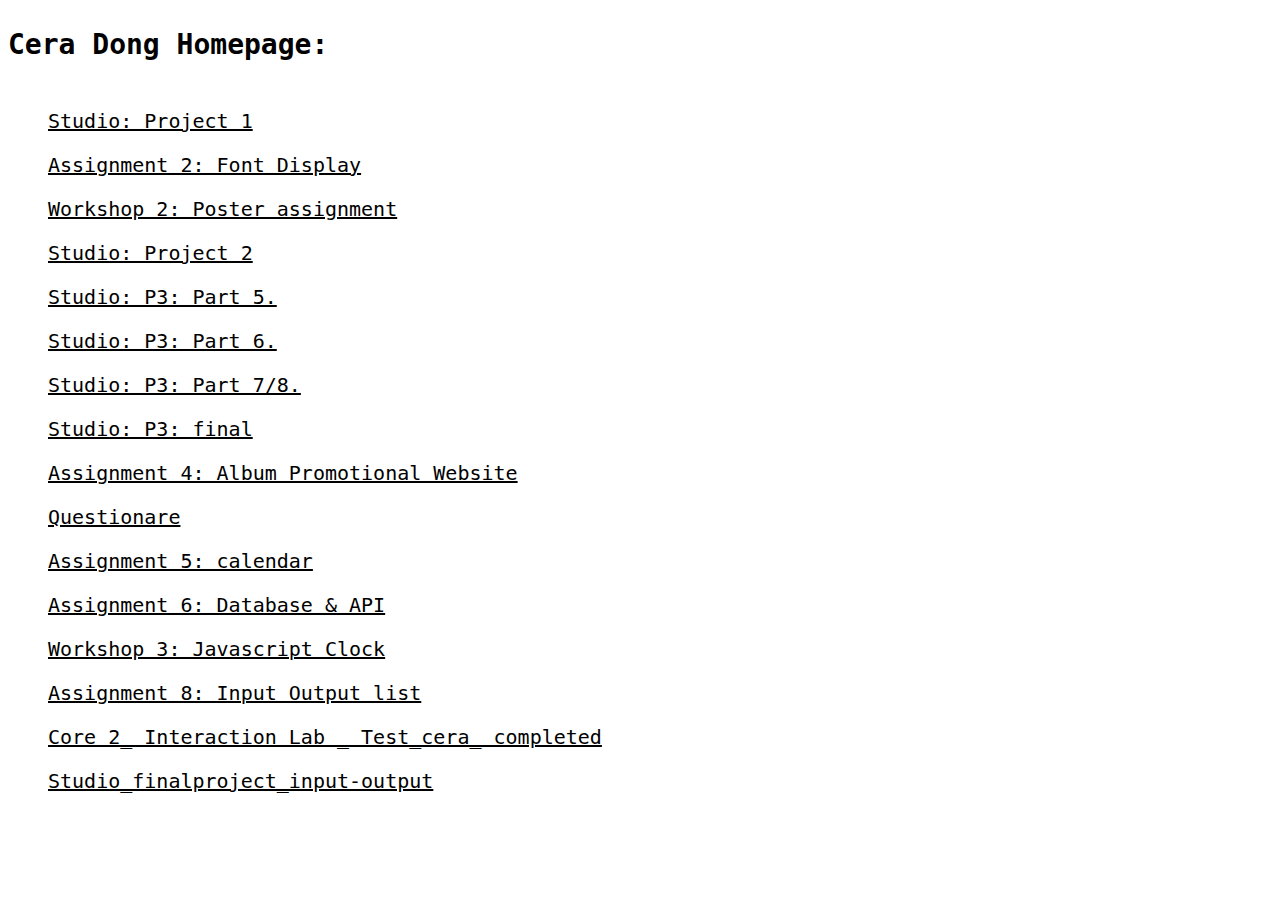
<file: index.html>
<!DOCTYPE html>
<html lang="en">
  <head>
    <meta charset="utf-8" />
    <meta name="viewport" content="width=device-width, initial-scale=1" />
    <link rel="icon" href="https://glitch.com/favicon.ico" />

    <link rel="stylesheet" href="/index.css" />
  </head>
  <body>
    <h3>Cera Dong Homepage:</h3>

    <span class="assignments">
      <ul>
        <a href="https://ceradong-project-1.glitch.me/" style="color: black">
         Studio: Project 1
        </a>
      </ul>
      <ul>
        <a
          href="https://assignment-2-typgography-on-the-web-cera.glitch.me/"
          style="color: black"
        >
          Assignment 2: Font Display
        </a>
      </ul>
      <ul>
        <a
          href="https://interactive-poster-core2.glitch.me/"
          style="color: black"
        >
         Workshop 2: Poster assignment
        </a>
      </ul>
      <ul>
        <a
          href="https://project2core2-versionpage.glitch.me/"
          style="color: black"
        >
          Studio: Project 2</a
        >
      </ul>
      <ul>
        <a href="https://www.figma.com/file/KcfLQTMKNsj2jLPVjXnPQe/project3%3Ainteraction-cera-drafts3?node-id=0%3A1" style="color: black">
         Studio: P3: Part 5.

        </a>
      </ul>
      <ul>
        <a href="https://p3collection.glitch.me/" style= "color: black">
         Studio: P3: Part 6.

        </a>
      </ul>
      <ul>
        <a href="https://p3collectionp7-8.glitch.me/" style= "color: black">
         Studio: P3: Part 7/8.

        </a>
      </ul>

      <ul>
        <a href="https://project3-final-cera.glitch.me/blue.html" style= "color: black">
         Studio: P3: final

        </a>
      </ul>
      <ul>
        <a href="https://dusty-meteor-rooster.glitch.me/" style="color: black">
          Assignment 4: Album Promotional Website
        </a>
      </ul>
      <ul>
        <a href=" https://ceradong-html.glitch.me/" style="color: black">
          Questionare
        </a>
      </ul>
      <ul>
        <a href="https://grape-silky-buckthorn.glitch.me/" style="color: black">
          Assignment 5: calendar
        </a>
      </ul>

      <ul>
        <a href="https://assignment6--database.glitch.me/" style= "color: black">
          Assignment 6: Database & API

        </a>
      </ul>

      <ul>
        <a href="https://roomy-destiny-mustang.glitch.me/" style="color: black">
         Workshop 3: Javascript Clock
        </a>
      </ul>
      
   
      <ul>
        <a href="https://assignment8-inup-output-cera.glitch.me/" style= "color: black">
          Assignment 8: Input Output list

        </a>
      </ul>

    

      <ul>
        <a href="      https://core-2-interaction-lab---testcompleted-cera.glitch.me
        " style= "color: black">
        Core 2_ Interaction Lab _ Test_cera_ completed
        </a>
      </ul>

      <ul>
        <a href="      https://project4-final-startinngpage.glitch.me/
        " style= "color: black">
Studio_finalproject_input-output        </a>
      </ul>

    </span>
  </body>
</html>
</file>
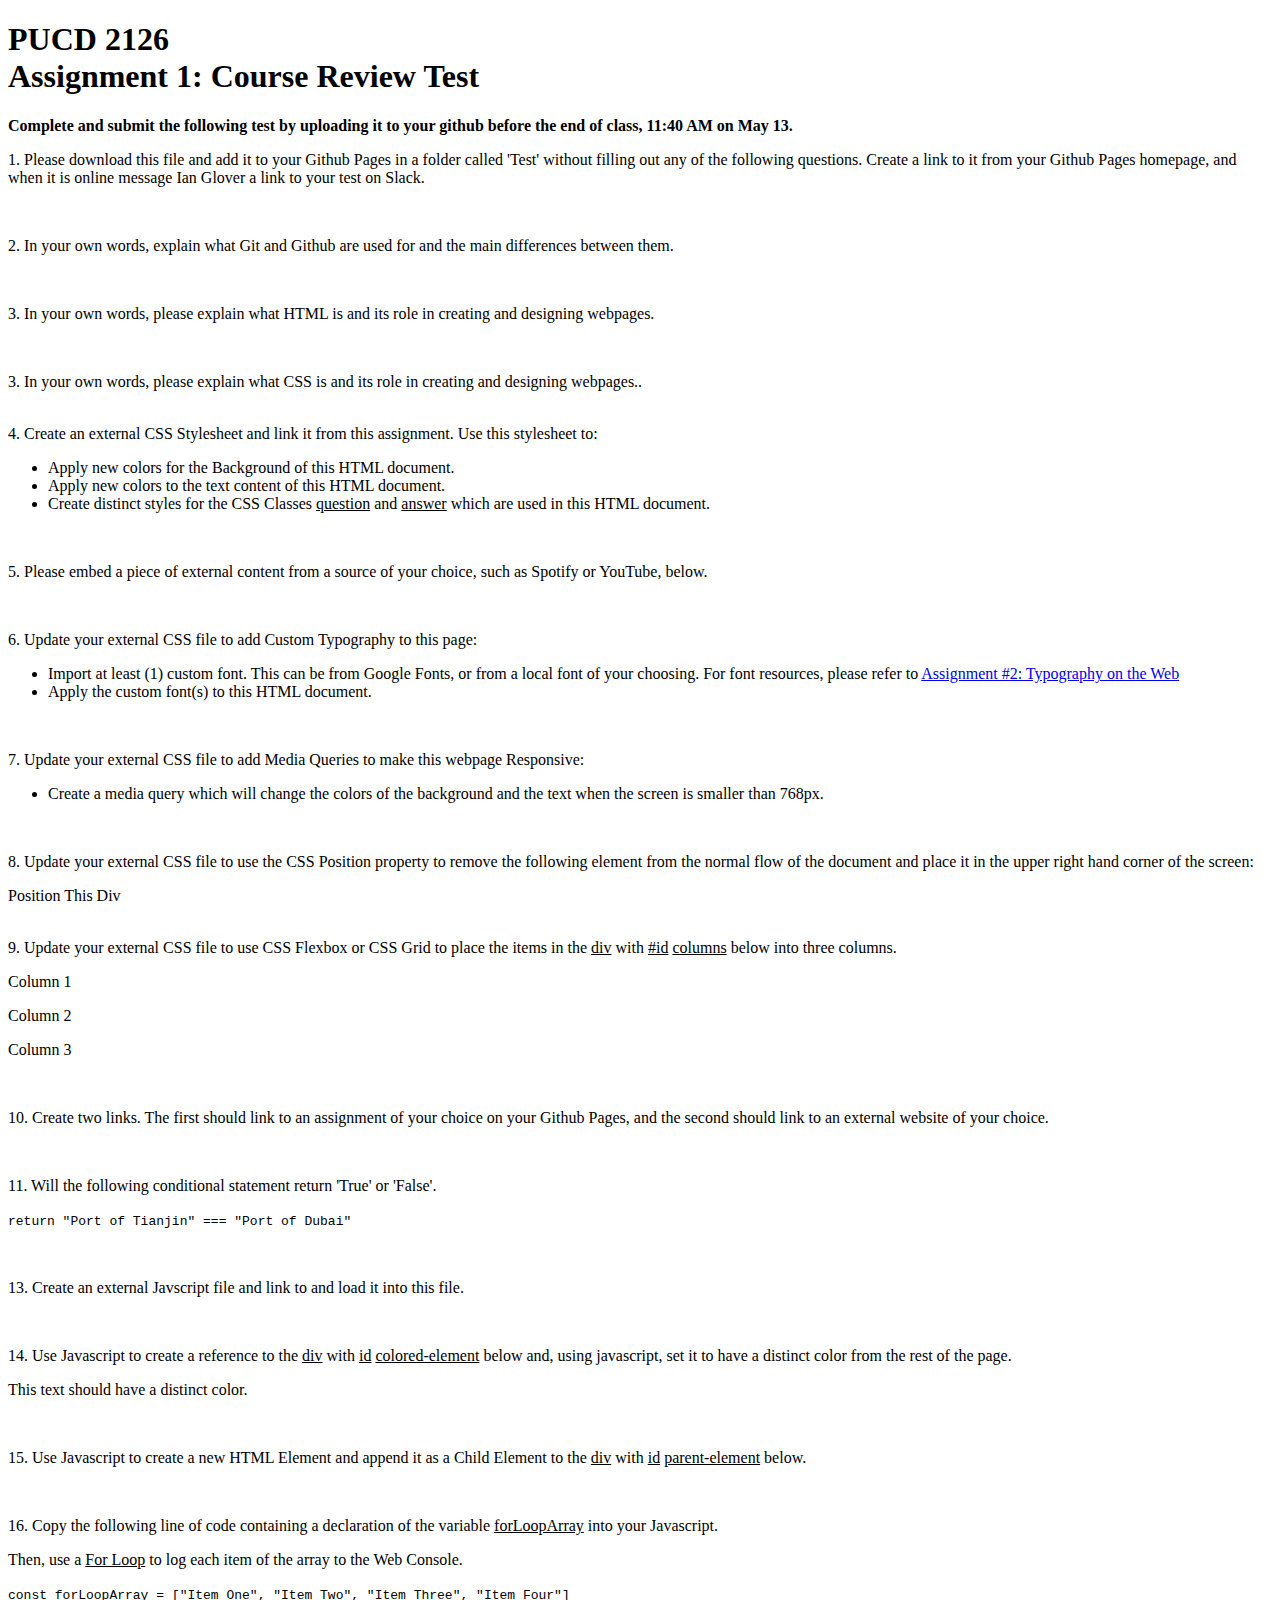
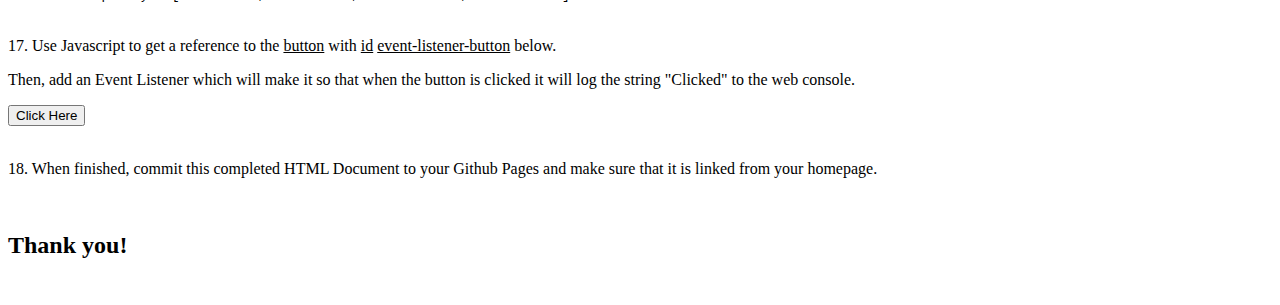
<file: Core2_interaction Lab_test_blank_Cera/index.html>
<!doctype html>

<html lang="en">

<head>
    <meta charset="utf-8">
    <meta name="viewport" content="width=device-width, initial-scale=1">

    <title>Core 2: Interaction Lab / Test</title>
    <meta name="description" content="A repository for information on the Core 2 Interaction Lab course.">
    <meta name="author" content="Ian Glover">
</head>

<body>
    <main>
        <h1>PUCD 2126<br />Assignment 1: Course Review Test</h1>
        <p><strong>Complete and submit the following test by uploading it to your github before the
                end of
                class, 11:40 AM on
                May 13.</strong></p>

        <div>
            <p class="question">1. Please download this file and add it to your Github Pages in a folder called 'Test'
                without filling out any of the following
                questions. Create a link to it from your Github Pages homepage, and when it is online message Ian Glover
                a link to your test
                on Slack. </p>
        </div>

        <br />

        <div>
            <p class="question">2. In your own words, explain what Git and Github are used for and the main
                differences between them.</p>
            <div class="answer">
                <!-- answer goes here -->
            </div>
        </div>

        <br />

        <div>
            <p class="question">3. In your own words, please explain what HTML is and its role in creating and designing
                webpages.
            </p>
            <div class="answer">
                <!-- answer goes here -->
            </div>
        </div>

        <br />

        <div>
            <p class="question">3. In your own words, please explain what CSS is and its role in creating and designing
                webpages..
            </p>
            <div class="answer">
                <!-- answer goes here -->
            </div>
        </div>

        <br />

        <div>
            <div class="question">4. Create an external CSS Stylesheet and link it from this assignment. Use this
                stylesheet
                to:
                <ul>
                    <li>Apply new colors for the Background of this HTML document.
                    </li>
                    <li>Apply new colors to the text content of this HTML document.
                    </li>
                    <li>Create distinct styles for the CSS Classes <u>question</u> and <u>answer</u> which are used in
                        this HTML
                        document.</li>
                </ul>
            </div>
        </div>

        <br />

        <div>
            <p class="question">5. Please embed a piece of external content from a source of your choice, such as
                Spotify or YouTube, below.</p>
            <div class="answer">
                <!-- embedded content goes here -->
            </div>
        </div>

        <br />

        <div>
            <div class="question">
                <p>6. Update your external CSS file to add Custom Typography to this page:</p>
                <ul>
                    <li>Import at least (1) custom font. This can be from Google Fonts, or from a local font of your
                        choosing. For font resources, please refer to <a href="/assignments/assignment-2">Assignment #2:
                            Typography on the Web</a></li>
                    <li>Apply the custom font(s) to this HTML document.</li>
                </ul>
            </div>
        </div>

        <br />

        <div>
            <div class="question">
                <p>7. Update your external CSS file to add Media Queries to make this webpage Responsive:</p>
                <ul>
                    <li>Create a media query which will change the colors of the background and the text when the screen
                        is smaller than 768px.</li>
                </ul>
            </div>
        </div>

        <br />

        <div>
            <div class="question">
                <p>8. Update your external CSS file to use the CSS Position property to remove the following element
                    from the normal flow of the document
                    and place
                    it in the upper right hand corner of the screen:</p>
            </div>
            <div class="answer">
                <div id="position">Position This Div</div>
            </div>
        </div>

        <br />

        <div>
            <div class="question">
                <p>9. Update your external CSS file to use CSS Flexbox or CSS Grid to place the items in the <u>div</u>
                    with
                    <u>#id</u> <u>columns</u> below into
                    three columns.
                </p>
            </div>
            <div class="answer">
                <div id="columns">
                    <p>Column 1</p>
                    <p>Column 2</p>
                    <p>Column 3</p>
                </div>
            </div>
        </div>

        <br />

        <div>
            <div class="question">
                <p>10. Create two links. The first should link to an assignment of your choice on your Github Pages, and
                    the second should link to an external website of your choice.
                </p>
            </div>
            <div class="answer">
                <!-- Links Go here -->
            </div>
        </div>

        <br />

        <div>
            <div class="question">
                <p>11. Will the following conditional statement return 'True' or 'False'.
                </p>
                <code>
                    return "Port of Tianjin" === "Port of Dubai"
                </code>
            </div>
            <div class="answer">
                <p>
                    <!-- answer goes here -->
                </p>
            </div>
        </div>

        <br />

        <div>
            <div class="question">
                <p>13. Create an external Javscript file and link to and load it into this file.
                </p>
            </div>
        </div>

        <br />

        <div>
            <div class="question">
                <p>14. Use Javascript to create a reference to the <u>div</u> with <u>id</u> <u>colored-element</u>
                    below and,
                    using javascript, set it to have a distinct color from the rest of the page.
                </p>
            </div>
            <div class="answer">
                <div id="colored-element">
                    <p>This text should have a distinct color.</p>
                </div>
            </div>
        </div>

        <br />

        <div>
            <div class="question">
                <p>15. Use Javascript to create a new HTML Element and append it as a Child Element to the <u>div</u>
                    with
                    <u>id</u> <u>parent-element</u> below.
                </p>
            </div>
            <div class="answer">
                <div id="parent-element">
                    <!-- child element goes here -->
                </div>
            </div>
        </div>

        <br />

        <div>
            <div class="question">
                <p>16. Copy the following line of code containing a declaration of the variable <u>forLoopArray</u> into
                    your Javascript.
                </p>
                <p>Then, use a <u>For Loop</u> to log each item of the array to the Web Console.</p>
                <code>
                    const forLoopArray = ["Item One", "Item Two", "Item Three", "Item Four"]
                </code>
            </div>
            <div class="answer">
                <div id="parent-element">
                    <!-- child element goes here -->
                </div>
            </div>
        </div>

        <br />

        <div>
            <div class="question">
                <p>17. Use Javascript to get a reference to the <u>button</u> with <u>id</u>
                    <u>event-listener-button</u> below.
                </p>
                <p>
                    Then, add an Event Listener which will make it so that when the
                    button is clicked it will log the string "Clicked" to the web console.
                </p>
            </div>
            <div class="answer">
                <button id="event-listener-button">
                    Click Here
                </button>
            </div>
        </div>

        <br />

        <div>
            <div class="question">
                <p>18. When finished, commit this completed HTML Document to your Github Pages and make sure that it is
                    linked from your homepage.
                </p>
            </div>
        </div>

        <br />

        <h2>Thank you!</h2>

        <br />

    </main>
</body>

</html>
</file>
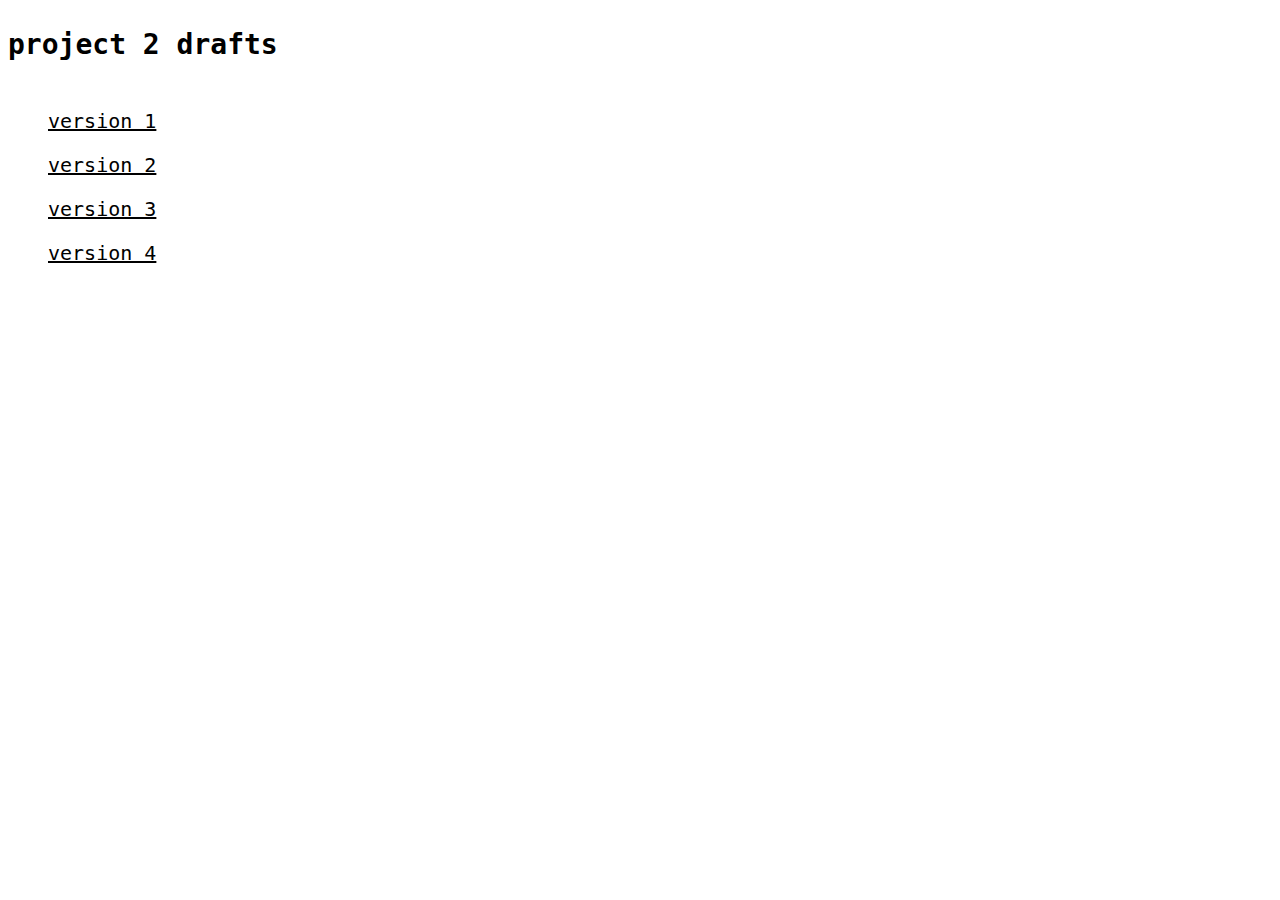
<file: core2project2-versionspage/index.html>
<!DOCTYPE html>
<html lang="en">
  <head>
    <meta charset="utf-8" />
    <meta name="viewport" content="width=device-width, initial-scale=1" />
    <link rel="icon" href="https://glitch.com/favicon.ico" />

    <link rel="stylesheet" href="/index.css" />
  </head>
  <body>
    <h3>project 2 drafts</h3>

    <span class="assignments">
      <ul>
        <a href="https://version1-core2-project2.glitch.me/" style="color: black">
          version 1
        </a>
      </ul>
      <ul>
        <a
          href="https://version2-core2-project2cera.glitch.me/"
          style="color: black"
        >
version 2        </a>
      </ul>
      <ul>
        <a
          href="https://interactive-poster-core2.glitch.me/"
          style="color: black"
        >
version 3        </a>
      </ul>
      <ul>
        <a
          href="https://project-2-core-2-studio.glitch.me/"
          style="color: black"
        >
        version 4</a
        >
      </ul>
    </span>
  </body>
</html>
</file>
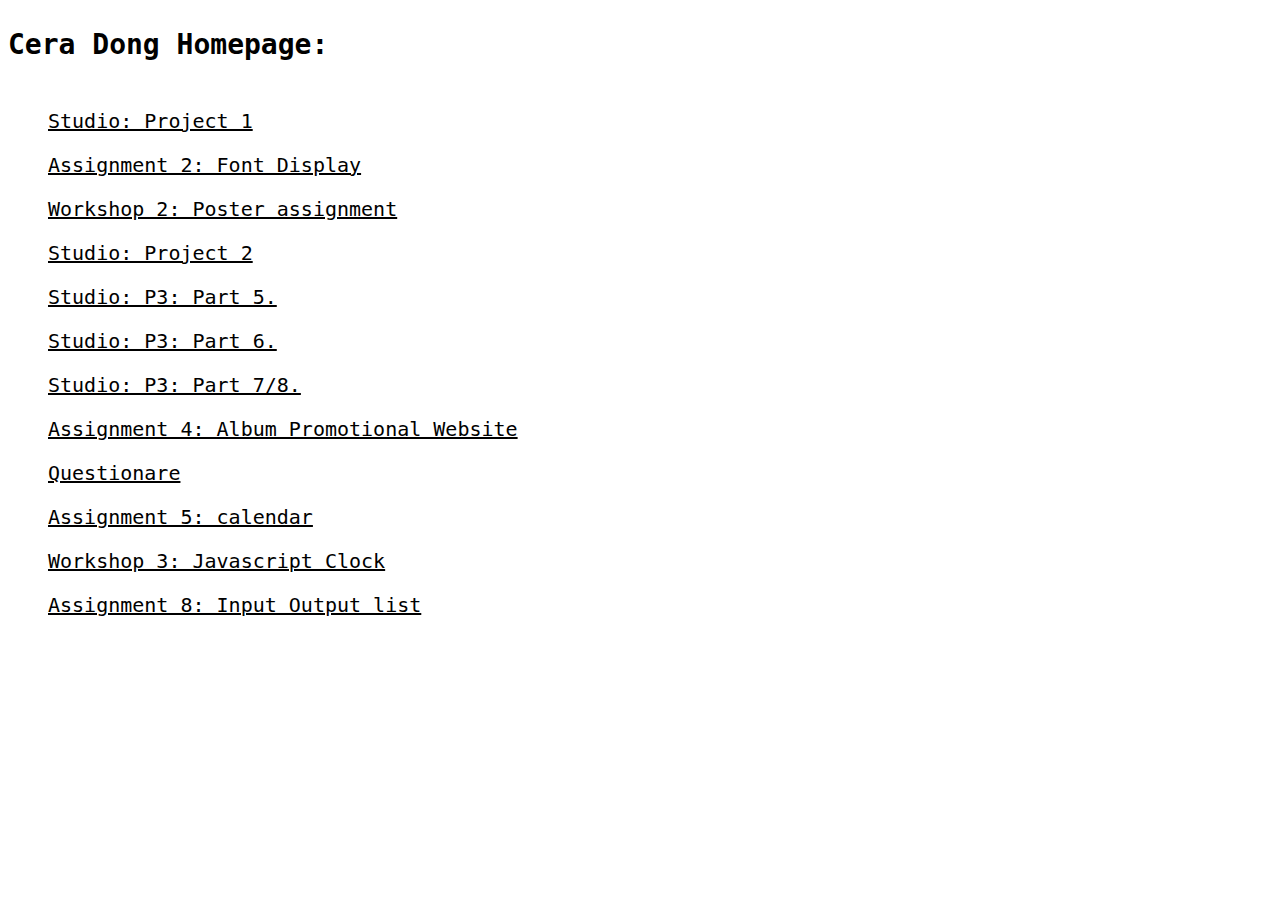
<file: homepage:ceradong/index.html>
<!DOCTYPE html>
<html lang="en">
  <head>
    <meta charset="utf-8" />
    <meta name="viewport" content="width=device-width, initial-scale=1" />
    <link rel="icon" href="https://glitch.com/favicon.ico" />

    <link rel="stylesheet" href="/index.css" />
  </head>
  <body>
    <h3>Cera Dong Homepage:</h3>

    <span class="assignments">
      <ul>
        <a href="https://ceradong-project-1.glitch.me/" style="color: black">
         Studio: Project 1
        </a>
      </ul>
      <ul>
        <a
          href="https://assignment-2-typgography-on-the-web-cera.glitch.me/"
          style="color: black"
        >
          Assignment 2: Font Display
        </a>
      </ul>
      <ul>
        <a
          href="https://interactive-poster-core2.glitch.me/"
          style="color: black"
        >
         Workshop 2: Poster assignment
        </a>
      </ul>
      <ul>
        <a
          href="https://project2core2-versionpage.glitch.me/"
          style="color: black"
        >
          Studio: Project 2</a
        >
      </ul>
      <ul>
        <a href="https://www.figma.com/file/KcfLQTMKNsj2jLPVjXnPQe/project3%3Ainteraction-cera-drafts3?node-id=0%3A1" style="color: black">
         Studio: P3: Part 5.

        </a>
      </ul>
      <ul>
        <a href="https://p3collection.glitch.me/" style= "color: black">
         Studio: P3: Part 6.

        </a>
      </ul>
      <ul>
        <a href="https://p3collectionp7-8.glitch.me/" style= "color: black">
         Studio: P3: Part 7/8.

        </a>
      </ul>
      <ul>
        <a href="https://dusty-meteor-rooster.glitch.me/" style="color: black">
          Assignment 4: Album Promotional Website
        </a>
      </ul>
      <ul>
        <a href=" https://ceradong-html.glitch.me/" style="color: black">
          Questionare
        </a>
      </ul>
      <ul>
        <a href="https://grape-silky-buckthorn.glitch.me/" style="color: black">
          Assignment 5: calendar
        </a>
      </ul>

      <ul>
        <a href="https://roomy-destiny-mustang.glitch.me/" style="color: black">
         Workshop 3: Javascript Clock
        </a>
      </ul>
      
   
      <ul>
        <a href="https://assignment8-inup-output-cera.glitch.me/" style= "color: black">
          Assignment 8: Input Output list

        </a>
      </ul>

     
    </span>
  </body>
</html>
</file>
<file: index.css>
.assignments {
    position: absolute;
    font-family: monospace;
    color: black;
    font-size: 20px;
  }
  
  h3 {
    position: relative;
    font-family: monospace;
    font-size: 28px;
  }
</file>
